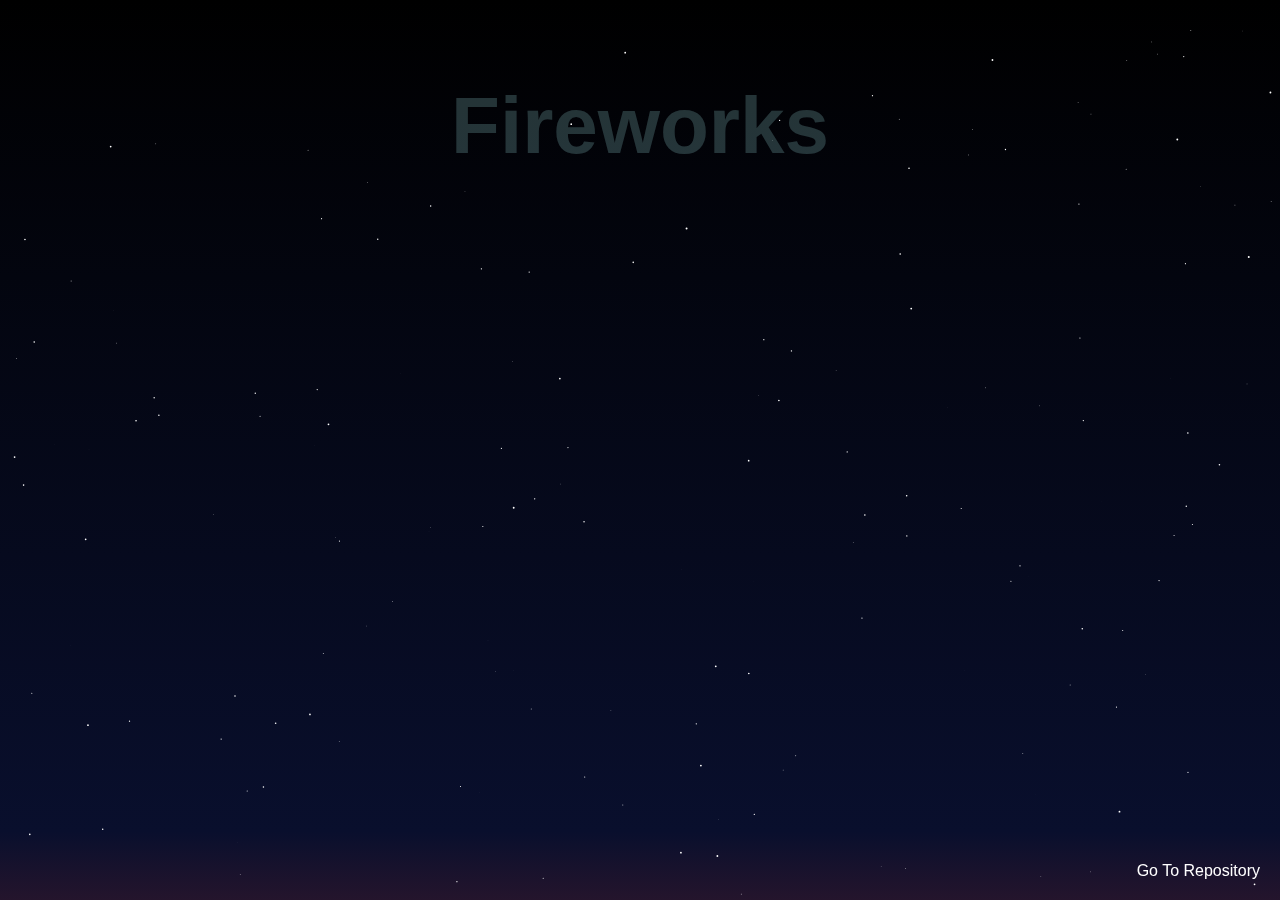
<file: src/firework.html>
<!DOCTYPE html>
<html lang="en" id>
<head>
    <meta charset="UTF-8">
    <meta http-equiv="X-UA-Compatible" content="IE=edge">
    <meta name="viewport" content="width=device-width, initial-scale=1.0">
    <link rel="icon" href="https://idontknowanymore.xyz/images/favicon.png" type="image/x-icon">
    <title>Fireworks</title>
</head>
<body>
    <canvas id="cnv">
        HTML canvas not supported
    </canvas>
    <h1 id="header">Fireworks</h1>
    <a href="https://github.com/kinuris/crappy-fireworks">Go To Repository</a>
    <script type="module" src="/scripts/index.bundle.firework.js"></script>
</body>
</html>
</file>
